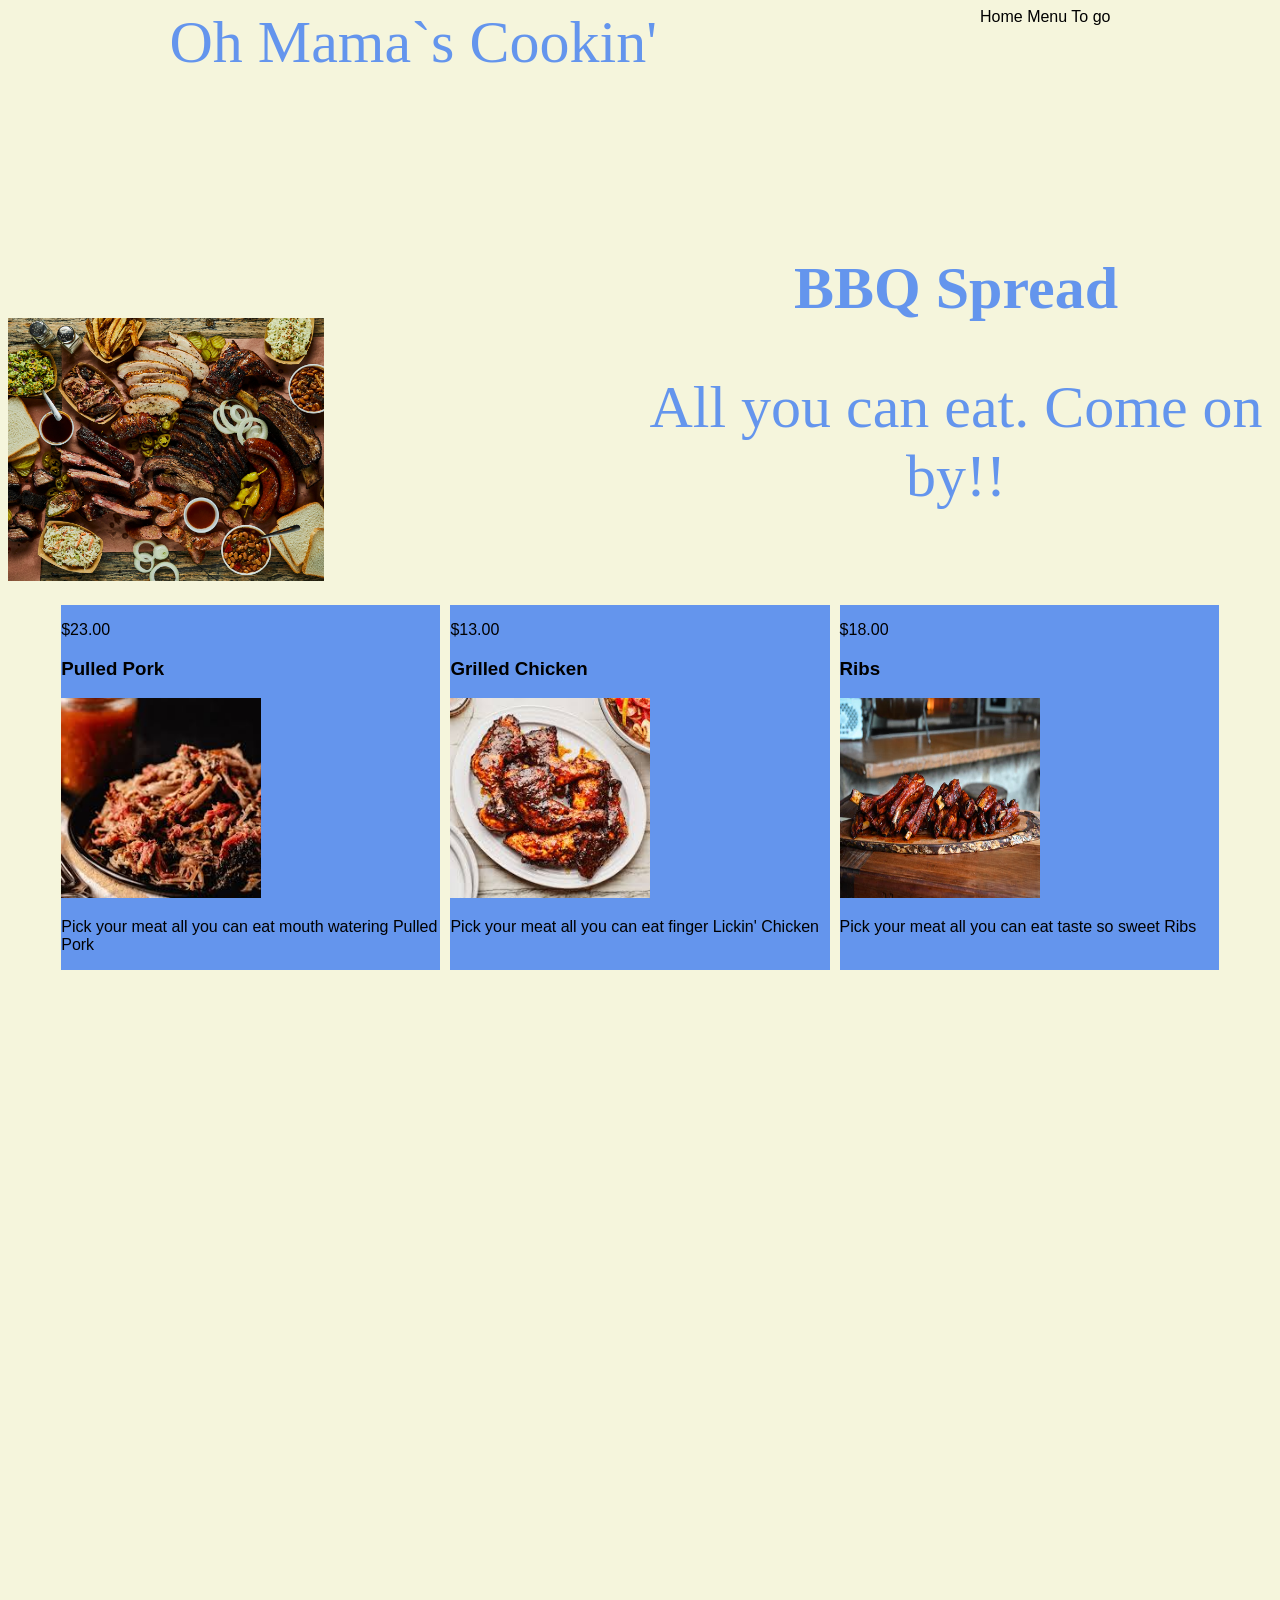
<file: index.html>
<!DOCTYPE html>
<html lang="en">
<head>
    <meta charset="UTF-8">
    <meta name="viewport" content="width=, initial-scale=1.0">
    <link rel="stylesheet" href="mystyle.css">
    <title>Restaurant</title>
</head>
<body>
   <header class="site-init">
    <div class="navigation-bar">
        <div class="restaurant-title" >Oh Mama`s Cookin'</div>
        <nav>
            <a href="index.html">Home</a>
            <a href="menu.html">Menu</a>
            <a href="togo.html">To go</a>
            </nav>
            <img class="bars" src="bars-svgrepo-com.svg">
        </div>
    </header>

   <main>
    <div class="dish-month-container">
        <div class="dish-month-img">
            <img class="dish-month-img" src="BBQ Spread.png" alt="">
        </div>
        <div class="dish-month-text">
            <h2 class="BBQ-title"> BBQ Spread</h2>
            <p class="top-title">All you can eat. Come on by!!</p>
        </div>
    </div>

    <div class="all-dishes-container">
            <div class="dish-container">
                <p>$23.00</p>
                <h3>Pulled Pork</h3>
                <img class="steak-img" src="Pulled Pork.png" alt="">
                <p>Pick your meat all you can eat mouth watering Pulled Pork</p>
            </div>
            <div class="dish-container">
                <p>$13.00</p>
                <h3>Grilled Chicken</h3>
                <img class="steak-img" src="Grilled Chicken.png" alt="">
                <p>Pick your meat all you can eat finger Lickin' Chicken</p>
            </div>
            <div class="dish-container">
                <p>$18.00</p>
                <h3>Ribs</h3>
                <img class="steak-img" src="rack of ribs.png" alt="">
                <p>Pick your meat all you can eat taste so sweet Ribs</p>
            </div>
        </div>
    
    </main> 
</body>
</html>
</file>
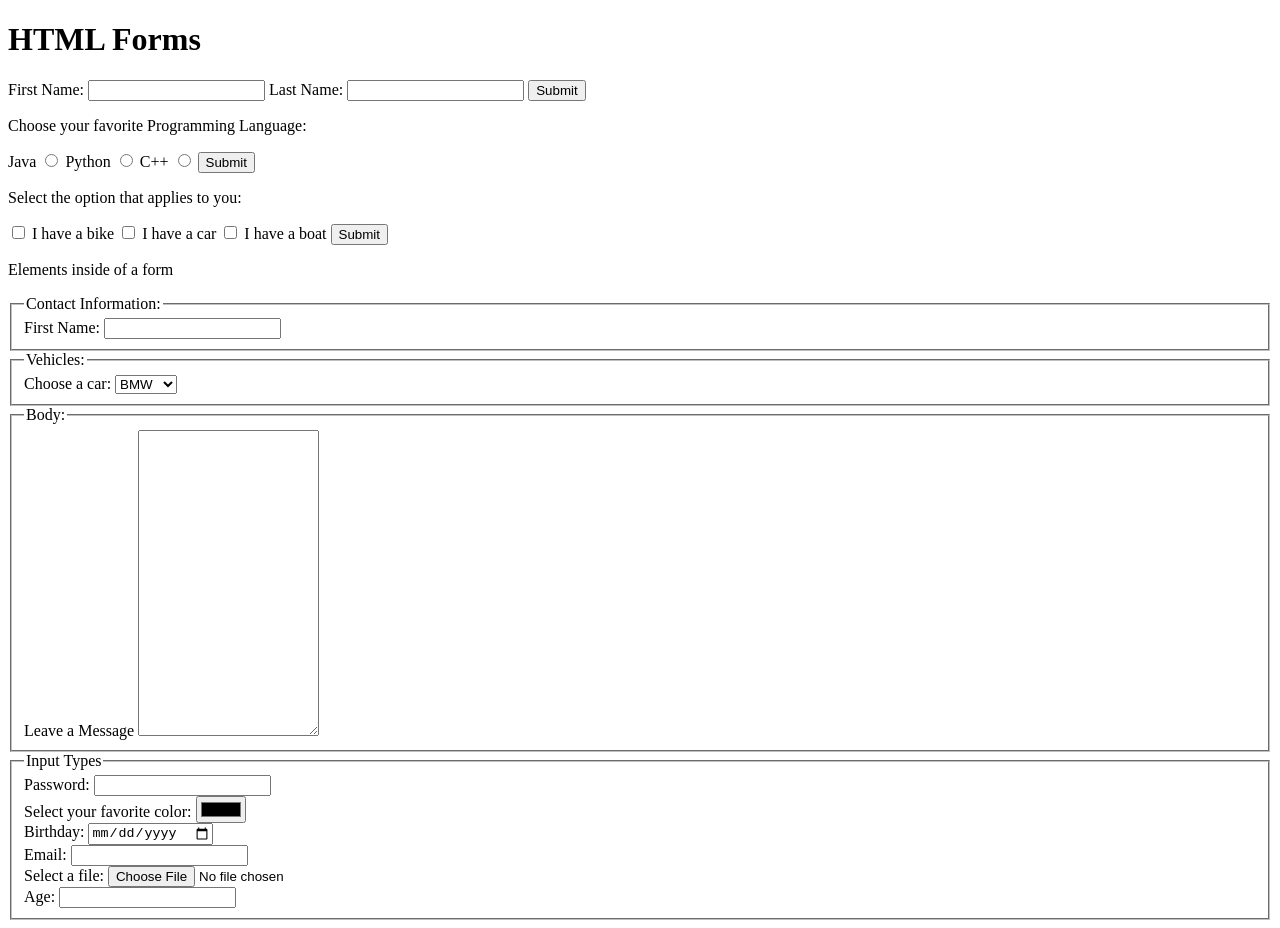
<file: forms.html>
<!DOCTYPE html>
<html lang="en">
<head>
    <meta charset="UTF-8">
    <meta name="viewport" content="width=device-width, initial-scale=1.0">
    <title>HMTL Forms</title>
</head>
<body>
 <div>
    <h1>HTML Forms</h1> <!--These attributes allow us to handle data to the server-->
    <form action="" method="">
        <label for="fname">First Name:</label>
        <input type="text" id="fname"/>
        <label for="lname">Last Name:</label>
        <input type="text" id="lname"/>
        <input type="submit" value="Submit"/>
    </form>
    
    <p>Choose your favorite Programming Language:</p>
    <form> <!--Empty form tags allow us to display the elements only-->
        <label for="java">Java</label>
        <input type="radio" id="java" name="Language" value="Java">
        <label for="python">Python</label>
        <input type="radio" id="python" name="Language" value="Python">
        <label for="c_plus">C++</label>
        <input type="radio" id="c_plus" name="Language" value="C++">
        <input type="submit" value="Submit"/>
    </form>

    <p>Select the option that applies to you:</p>
    <form>
        <input type="checkbox" id="vehicle1" name="vehicle1" value="Bike"/>
        <label for="vehicle1">I have a bike</label>
        <input type="checkbox" id="vehicle2" name="vehicle2" value="Car"/>
        <label for="vehicle2">I have a car</label>
        <input type="checkbox" id="vehicle3" name="vehicle3" value="Boat"/>
        <label for="vehicle3">I have a boat</label>
        <input type="submit" value="Submit"/>
    </form>

    <p>Elements inside of a form</p>
    <form>
        <fieldset>
            <legend>Contact Information:</legend>
        <label for="fname">First Name:</label>
        <input type="text" id="fname"/> <br/>
        </fieldset>

        <fieldset>
            <legend>Vehicles:</legend>
            <label for="cars">Choose a car:</label>
            <select id="car">
                <option value="BMW">BMW</option>
                <option value="Toyota">Toyota</option>
                <option value="Ford">Ford</option>
            </select><br/>
        </fieldset>

        <fieldset>
            <legend>Body:</legend>
            <label for="message">Leave a Message</label>
            <textarea id="message" rows="20" cols="20"></textarea><br/>
        </fieldset>
        <fieldset>
            <legend>Input Types</legend>
            <!--Password Field-->
            <label for="password">Password:</label>
            <input type="password" id="password"><br/>
            <!--Color Field-->
            <label for="favcolor">Select your favorite color:</label>
            <input type="color" id="favcolor"><br/>
            <!--Date Field-->
            <label for="birthday">Birthday:</label>
            <input type="date" id="birthday"><br/>
            <!--Email Field-->
            <label for="mail">Email:</label>
            <input type="email" id="mail"><br/>
            <!--File Field-->
            <label for="myfile">Select a file:</label>
            <input type="file" id="myfile"><br/>
            <!--Number Field-->
            <label for="age">Age:</label>
            <input type="number" id="age"><br/>
        </fieldset>
        </form>
 </div>   
</body>
</html>
</file>
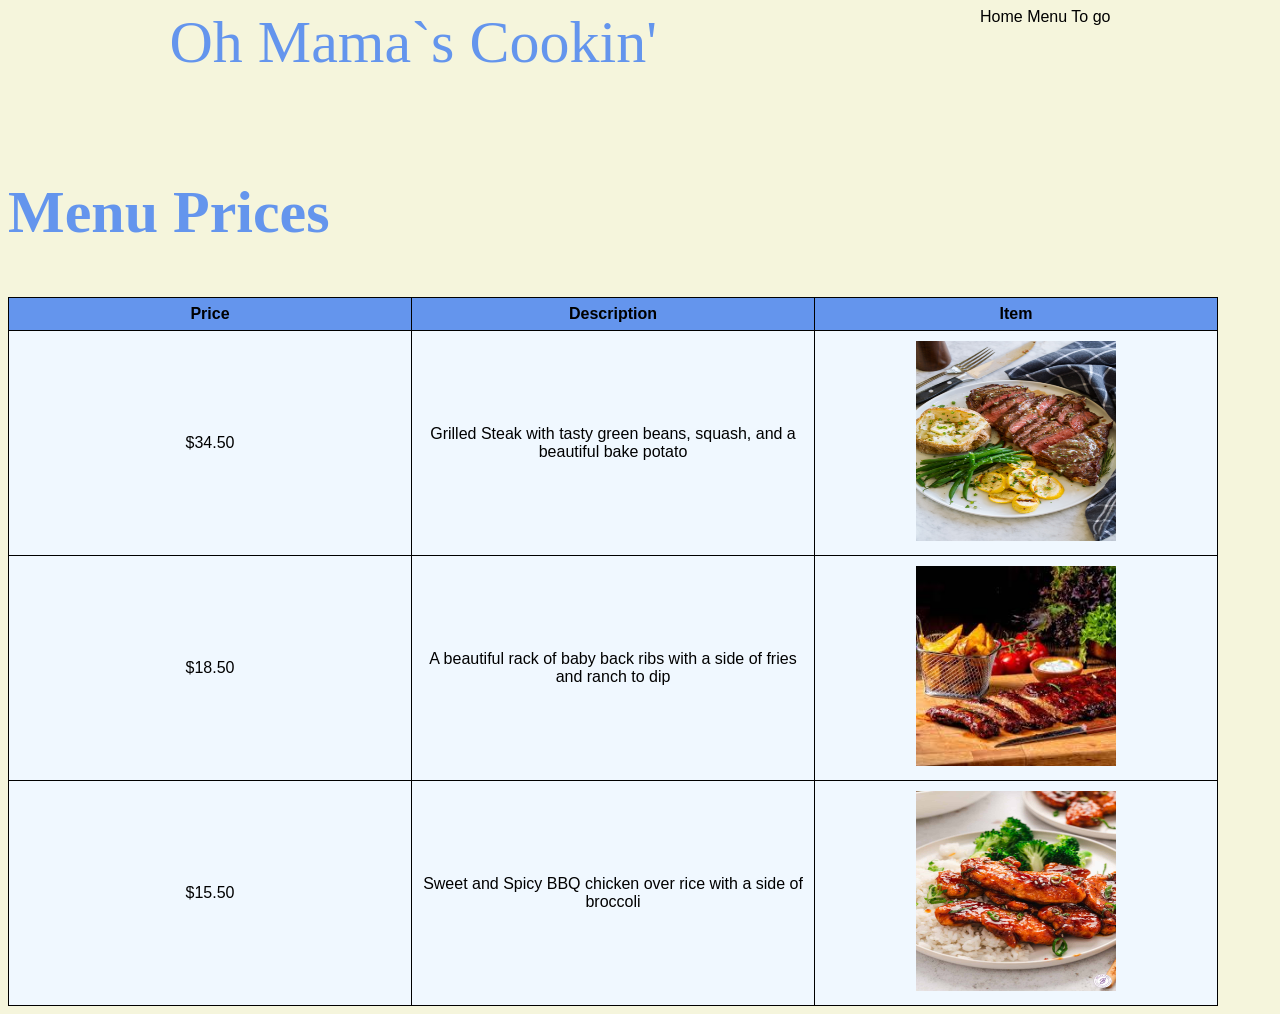
<file: menu.html>
<!DOCTYPE html>
<html lang="en">
<head>
    <meta charset="UTF-8">
    <meta name="viewport" content="width=device-width, initial-scale=1.0">
     <link rel="stylesheet" href="mystyle.css">
    <title>Restaurant</title>
</head>
<body>
    <header class="site-init">
    <div class="navigation-bar">
        <div class="restaurant-title"> Oh Mama`s Cookin' </div>
        <nav>
            <a href="index.html">Home</a>
            <a href="menu.html">Menu</a>
            <a href="togo.html">To go</a>
            </nav>
            </div>
    </header>
    <main>
        <h2 class="restaurant-title">Menu Prices</h2>
        <table class="menu-table">
            <thead>
                <tr>
                    <th>Price</th>
                    <th>Description</th>
                    <th>Item</th>
                    </tr>
                </thead>
                    <tbody>
                        <tr>
                        <td>$34.50</td>
                        <td>Grilled Steak with tasty green beans, squash, and a beautiful bake potato</td>
                        <td><img class="steak-img" src="Grilled steak.jpg" alt=""></td>
                        
                        </tr>
                        <tr>
                        <td>$18.50</td>
                        <td>A beautiful rack of baby back ribs with a side of fries and ranch to dip</td>
                        <td><img class="steak-img" src="Baby Back.jpg" alt=""> </td>

                        </tr>
                        <tr>
                        <td>$15.50</td>
                        <td>Sweet and Spicy BBQ chicken over rice with a side of broccoli</td>
                        <td><img class="steak-img" src="Chicken.jpg" alt=""> </td>
                        </tr>
                        <tr>
                        </tr>
                       

                    </tbody>
                    </thead>
        </table>
    
</body>
</html>
</file>
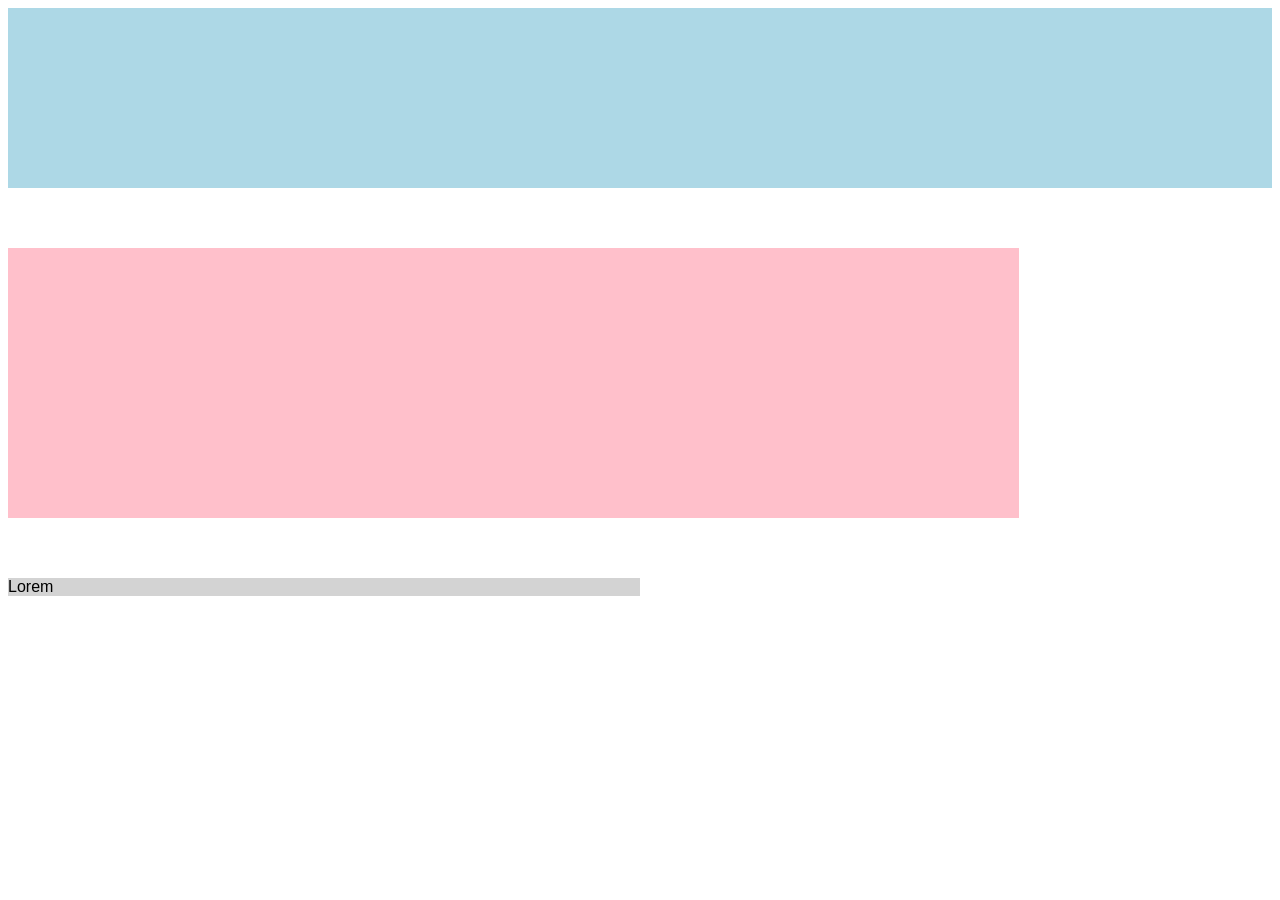
<file: Practice/mediaQuery.html>
<!DOCTYPE html>
<html lang="en">
<head>
    <meta charset="UTF-8">
    <meta name="viewport" content="width=device-width, initial-scale=1.0">
    <link rel="stylesheet" href="MediaQuery.css">
    <title>Document</title>
</head>
<body>
    <header>


    </header>
 <div>


 </div>
 <p>Lorem</p>   
</body>
</html>
</file>
<file: mystyle.css>
/*global*/
body{
    background-color: beige;
    font-family: arial;
}
a{
    color: black;
    text-decoration: none;
    }

    /*utilties*/
    .failing{
        font-weight: bold;
    }
    /*header*/
    .site-init{
        height: 120px;
    }
    .navigation-bar{
        display: flex;
        justify-content: space-around;
    }
    .bars{
        display: none;
        width: 30px;
    }
    .menu-table,td,th{
        border: 1px solid black;
        border-collapse: collapse;
    }

    .menu-table th{
width: 400px;
height: 30px;
background-color:cornflowerblue;
    }
    .menu-table td{
        padding: 10px;
        text-align: center;
        background-color: aliceblue;
    }

    /*main: desktop view*/
    .dish-month-container{
        display: flex;
        justify-content: space-between;
    }
    .dish-month-img{
        width: 50%;
        margin-top: 10%;
    }

    .dish-month-text{
        width: 50%;
       
    }
    /*mobile view*/
    @media(max-width:768px){
        .bars{
        display: inline-block;
        width: 30px;
        }
        .dish-month-container{
            flex-direction: column;
        }
        .dish-month-img{
            width: 100%;
        }
        .dish-month-text{
            width: 100%;
            font-size: 100%;
        }
    }

    .all-dishes-container{
        display: flex;
        justify-content: center;
        gap: 10px;
        margin-top: 20px;
        margin-bottom: 50%;
    }
    .dish-container{
        background-color: cornflowerblue;
        width: 30%;
    }
    @media(max-width:768px){
        .all-dishes-container{
            flex-direction: column;
        }
    }

    .steak-img{
        width: 200px;
        height: 200px;
    }

    .restaurant-title{
        font-family: 'Franklin Gothic Medium';
        font-size: 60px;
        color: cornflowerblue;
    }
    /*Top Title*/
    .top-title{
        margin-top: 3%;
        text-align: center;
        color: cornflowerblue;
        font-size: 60px;
        font-family: 'Franklin Gothic Medium';
    }

    /*BBQ Title*/
    .BBQ-title{
        margin-top: 20%;
        text-align: center;
        color: cornflowerblue;
        font-size: 60px;
        font-family: 'Franklin Gothic Medium';
    }
    
    /*TO-GO*/
    .to-go-payment{
    text-align: left;
    min-width: 50%;
    margin-left: 12%;
    margin-right: 750px;
    margin-top: 50%;
    padding: 150px;
    padding-bottom: 1%;
    background-color: cornflowerblue;
    border-color: black;
    border-radius: 40px;

    }
.logo{
    width: 30%;
    margin-left: 35%;
    margin-bottom: 20%;
}
</file>
<file: Practice/MediaQuery.css>
/*Desktop View*/
html{
    font-size: 16px;
}
body{
    font-family: arial;
}
header{
    background-color: lightblue;
    width: 100%;
    text-align: center;
    height: 20vh;
}
div{
background-color: pink;
width: 80%;
margin: 60px 0;
height: 30vh;
}
p{
    width: 50%;
    background-color: lightgrey;
}

/*tablet view*/
@media((min-width:481px) and (max-width:768px)){
html{
    font-size: 14px
}
header{
    background-color: darkblue;
}
div{
    background-color: purple;
}
}

/* phone view*/
@media((max-width:600px)){
    html{
        font-size: 12px;
    }
    header{
        background-color: blue;
    }
    div{
        width: 100%;
    }
    p{ width: 100%;
    }
}
</file>
